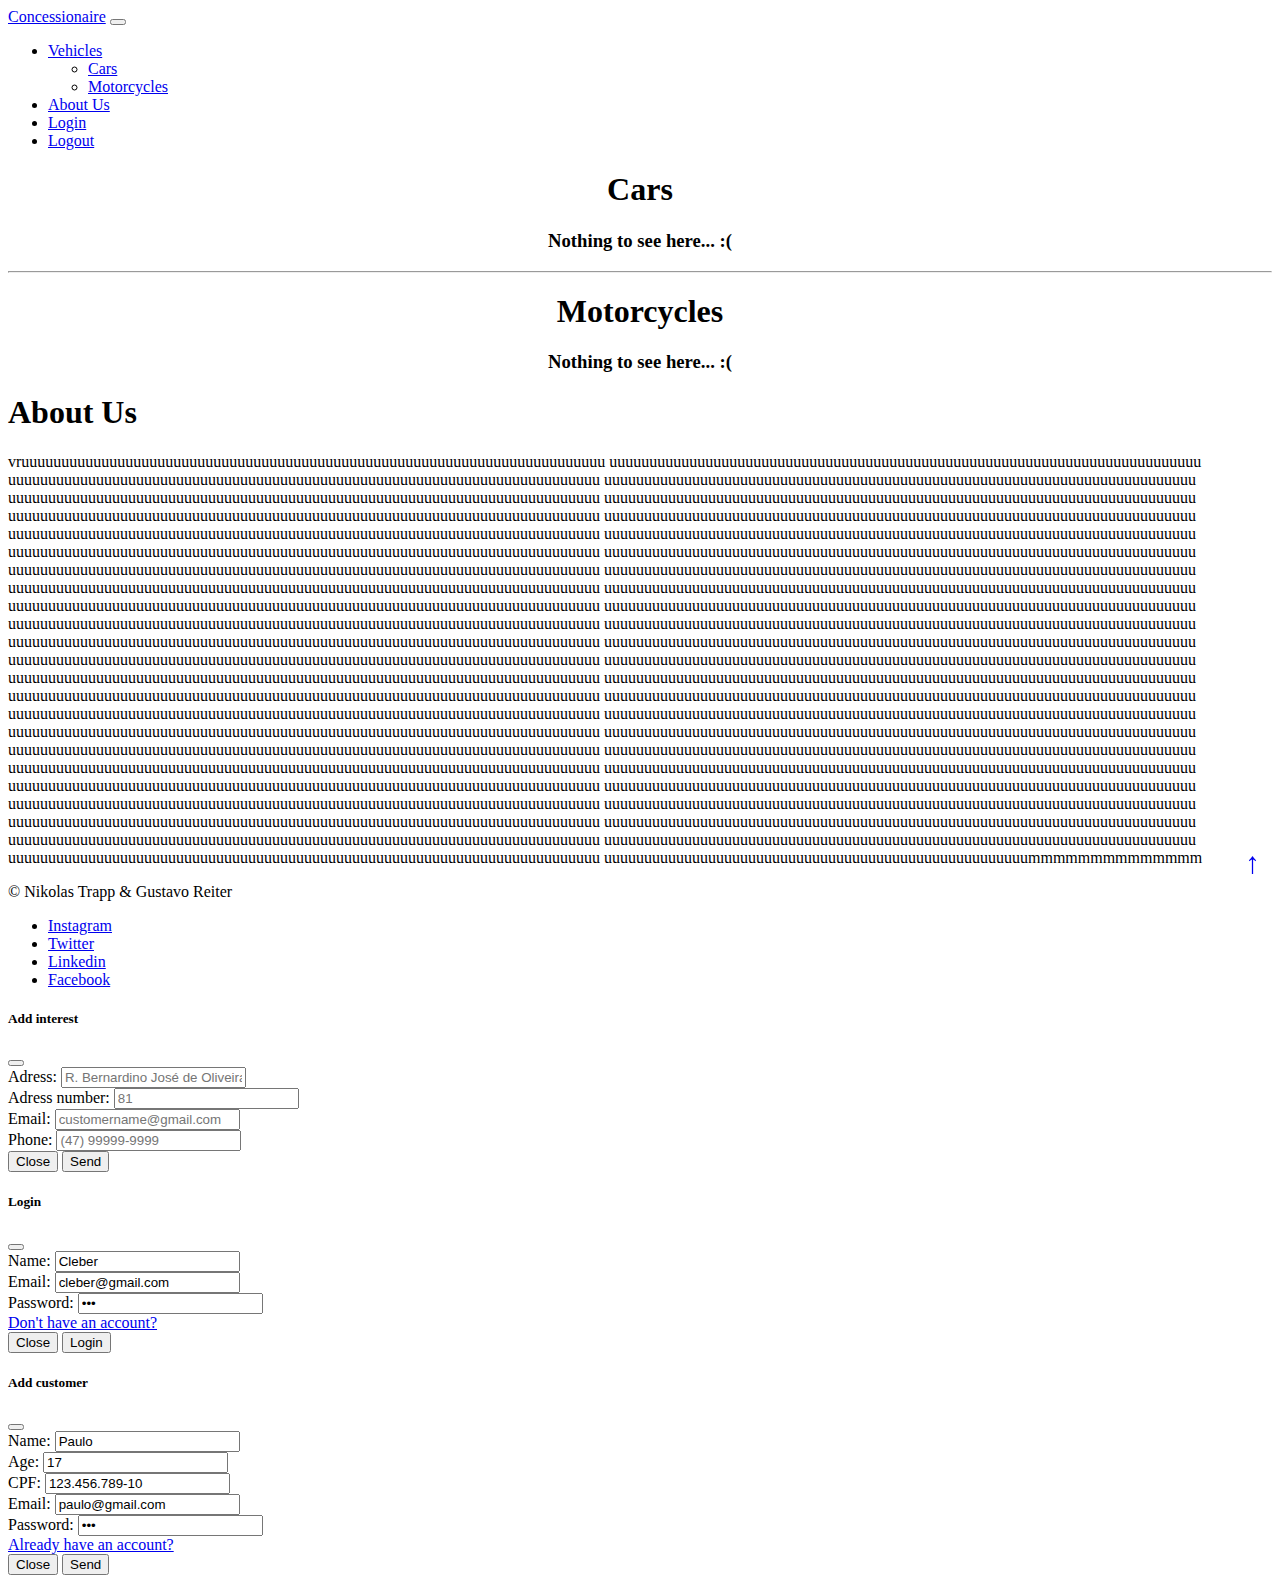
<file: frontend/index.html>
<!DOCTYPE html>
<html lang="en">

<head>
    <meta charset="UTF-8">
    <meta http-equiv="X-UA-Compatible" content="IE=edge">
    <meta name="viewport" content="width=device-width, initial-scale=1.0">
    <link href="https://cdn.jsdelivr.net/npm/bootstrap@5.2.1/dist/css/bootstrap.min.css" rel="stylesheet"
        integrity="sha384-iYQeCzEYFbKjA/T2uDLTpkwGzCiq6soy8tYaI1GyVh/UjpbCx/TYkiZhlZB6+fzT" crossorigin="anonymous">
    <link rel="stylesheet" href="static/css/styles.css">
    <title>Concessionaire</title>
</head>

<body>
    <nav class="navbar navbar-expand-lg bg-light">
        <div class="container-fluid">
            <a class="navbar-brand" href="#">Concessionaire</a>
            <button class="navbar-toggler" type="button" data-bs-toggle="collapse" data-bs-target="#navbarNav"
                aria-controls="navbarNav" aria-expanded="false" aria-label="Toggle navigation">
                <span class="navbar-toggler-icon"></span>
            </button>
            <div class="collapse navbar-collapse" id="navbarNav">
                <ul class="navbar-nav">
                    <li class="nav-item dropdown">
                        <a class="nav-link dropdown-toggle" href="#" role="button" data-bs-toggle="dropdown"
                            aria-expanded="false">
                            Vehicles
                        </a>
                        <ul class="dropdown-menu">
                            <li><a class="dropdown-item" href="#cars" id="queryvehicles">Cars</a></li>
                            <li><a class="dropdown-item" href="#motorcycles" id="querycustomers">Motorcycles</a></li>
                        </ul>
                    </li>
                    <li class="nav-item">
                        <a class="nav-link" href="#aboutUs">About Us</a>
                    </li>
                    <li class="nav-item">
                        <a class="nav-link" href="#" data-bs-toggle="modal" data-bs-target="#loginmodal">Login</a>
                    </li>
                    <li class="nav-item">
                        <a class="nav-link" href="#">Logout</a>
                    </li>
                </ul>
            </div>
        </div>
    </nav>

    <main>
        <div class="container" id="vehicles">
            <h1 class="text text-center">Cars</h1>
            <div id="cars">
                <!-- Cars cards goes here -->
            </div>
            <hr>
            <h1 class="text text-center" style="margin-top: 20px;">Motorcycles</h1>
            <div id="motorcycles">
                <!-- Motorcycles cards goes here -->
            </div>
        </div>

        <div class="container" id="aboutUs">
            <h1>About Us</h1>
            <p>vruuuuuuuuuuuuuuuuuuuuuuuuuuuuuuuuuuuuuuuuuuuuuuuuuuuuuuuuuuuuuuuuuuuuuuuuu
                uuuuuuuuuuuuuuuuuuuuuuuuuuuuuuuuuuuuuuuuuuuuuuuuuuuuuuuuuuuuuuuuuuuuuuuuuu
                uuuuuuuuuuuuuuuuuuuuuuuuuuuuuuuuuuuuuuuuuuuuuuuuuuuuuuuuuuuuuuuuuuuuuuuuuu
                uuuuuuuuuuuuuuuuuuuuuuuuuuuuuuuuuuuuuuuuuuuuuuuuuuuuuuuuuuuuuuuuuuuuuuuuuu
                uuuuuuuuuuuuuuuuuuuuuuuuuuuuuuuuuuuuuuuuuuuuuuuuuuuuuuuuuuuuuuuuuuuuuuuuuu
                uuuuuuuuuuuuuuuuuuuuuuuuuuuuuuuuuuuuuuuuuuuuuuuuuuuuuuuuuuuuuuuuuuuuuuuuuu
                uuuuuuuuuuuuuuuuuuuuuuuuuuuuuuuuuuuuuuuuuuuuuuuuuuuuuuuuuuuuuuuuuuuuuuuuuu
                uuuuuuuuuuuuuuuuuuuuuuuuuuuuuuuuuuuuuuuuuuuuuuuuuuuuuuuuuuuuuuuuuuuuuuuuuu
                uuuuuuuuuuuuuuuuuuuuuuuuuuuuuuuuuuuuuuuuuuuuuuuuuuuuuuuuuuuuuuuuuuuuuuuuuu
                uuuuuuuuuuuuuuuuuuuuuuuuuuuuuuuuuuuuuuuuuuuuuuuuuuuuuuuuuuuuuuuuuuuuuuuuuu
                uuuuuuuuuuuuuuuuuuuuuuuuuuuuuuuuuuuuuuuuuuuuuuuuuuuuuuuuuuuuuuuuuuuuuuuuuu
                uuuuuuuuuuuuuuuuuuuuuuuuuuuuuuuuuuuuuuuuuuuuuuuuuuuuuuuuuuuuuuuuuuuuuuuuuu
                uuuuuuuuuuuuuuuuuuuuuuuuuuuuuuuuuuuuuuuuuuuuuuuuuuuuuuuuuuuuuuuuuuuuuuuuuu
                uuuuuuuuuuuuuuuuuuuuuuuuuuuuuuuuuuuuuuuuuuuuuuuuuuuuuuuuuuuuuuuuuuuuuuuuuu
                uuuuuuuuuuuuuuuuuuuuuuuuuuuuuuuuuuuuuuuuuuuuuuuuuuuuuuuuuuuuuuuuuuuuuuuuuu
                uuuuuuuuuuuuuuuuuuuuuuuuuuuuuuuuuuuuuuuuuuuuuuuuuuuuuuuuuuuuuuuuuuuuuuuuuu
                uuuuuuuuuuuuuuuuuuuuuuuuuuuuuuuuuuuuuuuuuuuuuuuuuuuuuuuuuuuuuuuuuuuuuuuuuu
                uuuuuuuuuuuuuuuuuuuuuuuuuuuuuuuuuuuuuuuuuuuuuuuuuuuuuuuuuuuuuuuuuuuuuuuuuu
                uuuuuuuuuuuuuuuuuuuuuuuuuuuuuuuuuuuuuuuuuuuuuuuuuuuuuuuuuuuuuuuuuuuuuuuuuu
                uuuuuuuuuuuuuuuuuuuuuuuuuuuuuuuuuuuuuuuuuuuuuuuuuuuuuuuuuuuuuuuuuuuuuuuuuu
                uuuuuuuuuuuuuuuuuuuuuuuuuuuuuuuuuuuuuuuuuuuuuuuuuuuuuuuuuuuuuuuuuuuuuuuuuu
                uuuuuuuuuuuuuuuuuuuuuuuuuuuuuuuuuuuuuuuuuuuuuuuuuuuuuuuuuuuuuuuuuuuuuuuuuu
                uuuuuuuuuuuuuuuuuuuuuuuuuuuuuuuuuuuuuuuuuuuuuuuuuuuuuuuuuuuuuuuuuuuuuuuuuu
                uuuuuuuuuuuuuuuuuuuuuuuuuuuuuuuuuuuuuuuuuuuuuuuuuuuuuuuuuuuuuuuuuuuuuuuuuu
                uuuuuuuuuuuuuuuuuuuuuuuuuuuuuuuuuuuuuuuuuuuuuuuuuuuuuuuuuuuuuuuuuuuuuuuuuu
                uuuuuuuuuuuuuuuuuuuuuuuuuuuuuuuuuuuuuuuuuuuuuuuuuuuuuuuuuuuuuuuuuuuuuuuuuu
                uuuuuuuuuuuuuuuuuuuuuuuuuuuuuuuuuuuuuuuuuuuuuuuuuuuuuuuuuuuuuuuuuuuuuuuuuu
                uuuuuuuuuuuuuuuuuuuuuuuuuuuuuuuuuuuuuuuuuuuuuuuuuuuuuuuuuuuuuuuuuuuuuuuuuu
                uuuuuuuuuuuuuuuuuuuuuuuuuuuuuuuuuuuuuuuuuuuuuuuuuuuuuuuuuuuuuuuuuuuuuuuuuu
                uuuuuuuuuuuuuuuuuuuuuuuuuuuuuuuuuuuuuuuuuuuuuuuuuuuuuuuuuuuuuuuuuuuuuuuuuu
                uuuuuuuuuuuuuuuuuuuuuuuuuuuuuuuuuuuuuuuuuuuuuuuuuuuuuuuuuuuuuuuuuuuuuuuuuu
                uuuuuuuuuuuuuuuuuuuuuuuuuuuuuuuuuuuuuuuuuuuuuuuuuuuuuuuuuuuuuuuuuuuuuuuuuu
                uuuuuuuuuuuuuuuuuuuuuuuuuuuuuuuuuuuuuuuuuuuuuuuuuuuuuuuuuuuuuuuuuuuuuuuuuu
                uuuuuuuuuuuuuuuuuuuuuuuuuuuuuuuuuuuuuuuuuuuuuuuuuuuuuuuuuuuuuuuuuuuuuuuuuu
                uuuuuuuuuuuuuuuuuuuuuuuuuuuuuuuuuuuuuuuuuuuuuuuuuuuuuuuuuuuuuuuuuuuuuuuuuu
                uuuuuuuuuuuuuuuuuuuuuuuuuuuuuuuuuuuuuuuuuuuuuuuuuuuuuuuuuuuuuuuuuuuuuuuuuu
                uuuuuuuuuuuuuuuuuuuuuuuuuuuuuuuuuuuuuuuuuuuuuuuuuuuuuuuuuuuuuuuuuuuuuuuuuu
                uuuuuuuuuuuuuuuuuuuuuuuuuuuuuuuuuuuuuuuuuuuuuuuuuuuuuuuuuuuuuuuuuuuuuuuuuu
                uuuuuuuuuuuuuuuuuuuuuuuuuuuuuuuuuuuuuuuuuuuuuuuuuuuuuuuuuuuuuuuuuuuuuuuuuu
                uuuuuuuuuuuuuuuuuuuuuuuuuuuuuuuuuuuuuuuuuuuuuuuuuuuuuuuuuuuuuuuuuuuuuuuuuu
                uuuuuuuuuuuuuuuuuuuuuuuuuuuuuuuuuuuuuuuuuuuuuuuuuuuuuuuuuuuuuuuuuuuuuuuuuu
                uuuuuuuuuuuuuuuuuuuuuuuuuuuuuuuuuuuuuuuuuuuuuuuuuuuuuuuuuuuuuuuuuuuuuuuuuu
                uuuuuuuuuuuuuuuuuuuuuuuuuuuuuuuuuuuuuuuuuuuuuuuuuuuuuuuuuuuuuuuuuuuuuuuuuu
                uuuuuuuuuuuuuuuuuuuuuuuuuuuuuuuuuuuuuuuuuuuuuuuuuuuuuuuuuuuuuuuuuuuuuuuuuu
                uuuuuuuuuuuuuuuuuuuuuuuuuuuuuuuuuuuuuuuuuuuuuuuuuuuuuuuuuuuuuuuuuuuuuuuuuu
                uuuuuuuuuuuuuuuuuuuuuuuuuuuuuuuuuuuuuuuuuuuuuuuuuuuuummmmmmmmmmmmmm</p>
        </div>
    </main>

    <footer>
        <div class="container">
            <footer class="d-flex flex-wrap justify-content-between align-items-center py-3 my-4 border-top w-100">
                <div class="col-md-4 d-flex align-items-center">
                    <a href="#" class="mb-3 me-2 mb-md-0 text-muted text-decoration-none lh-1">
                    </a>
                    <span class="mb-3 mb-md-0 text-muted">&copy; Nikolas Trapp & Gustavo Reiter</span>
                </div>

                <ul class="nav col-md-4 justify-content-end list-unstyled d-flex">
                    <li class="ms-3"><a class="text-muted" href="#">Instagram</a></li>
                    <li class="ms-3"><a class="text-muted" href="#">Twitter</a></li>
                    <li class="ms-3"><a class="text-muted" href="#">Linkedin</a></li>
                    <li class="ms-3"><a class="text-muted" href="#">Facebook</a></li>
                </ul>
            </footer>
        </div>
    </footer>

    <div id="gotop" style="position: fixed; bottom: 20px; right: 20px;">
        <a href="#" style="text-decoration: none; font-size: 30px;">&uarr;</a>
    </div>

    <!-- Add interest modal -->
    <div class="modal fade" id="setinterest" data-bs-backdrop="static" data-bs-keyboard="false" tabindex="-1"
        aria-labelledby="setinteresttitle" aria-hidden="true">
        <div class="modal-dialog">
            <div class="modal-content">
                <div class="modal-header">
                    <h5 class="modal-title" id="setinteresttitle">Add interest</h5>
                    <button type="button" class="btn-close" data-bs-dismiss="modal" aria-label="Close"></button>
                </div>
                <div class="modal-body">
                    <form onsubmit="return false;" id="interestform">
                        <div class="d-block">
                            <label for="customeradress">Adress: </label>
                            <input type="text" placeholder="R. Bernardino José de Oliveira" class="form-control"
                                id="customeradress" name="customeradress">
                        </div>
                        <div class="d-block">
                            <label for="customeradressnumber">Adress number: </label>
                            <input type="number" placeholder="81" class="form-control" id="customeradressnumber"
                                name="customeradressnumber">
                        </div>
                        <div class="d-block">
                            <label for="customeremail">Email: </label>
                            <input type="email" placeholder="customername@gmail.com" class="form-control"
                                id="customeremail" name="customeremail">
                        </div>
                        <div class="d-block">
                            <label for="customerphone">Phone: </label>
                            <input type="text" placeholder="(47) 99999-9999" class="form-control" id="customerphone"
                                name="customerphone">
                        </div>
                    </form>
                </div>
                <div class="modal-footer">
                    <button type="button" class="btn btn-secondary" data-bs-dismiss="modal">Close</button>
                    <button type="button" class="btn btn-primary" id="sendinterest">Send</button>
                </div>
            </div>
        </div>
    </div>

    <!-- Login modal -->
    <div class="modal fade" id="loginmodal" data-bs-backdrop="static" data-bs-keyboard="false" tabindex="-1"
        aria-labelledby="loginmodaltitle" aria-hidden="true">
        <div class="modal-dialog">
            <div class="modal-content">
                <div class="modal-header">
                    <h5 class="modal-title" id="loginmodaltitle">Login</h5>
                    <button type="button" class="btn-close" data-bs-dismiss="modal" aria-label="Close"></button>
                </div>
                <div class="modal-body">
                    <form onsubmit="return false;" id="loginform">
                        <div class="d-block">
                            <label for="customername">Name: </label>
                            <input type="text" placeholder="Name" class="form-control" id="customername"
                                name="customername" value="Cleber">
                        </div>
                        <div class="d-block">
                            <label for="customeremaillogin">Email: </label>
                            <input type="email" placeholder="josé@gmail.com" class="form-control"
                                id="customeremaillogin" name="customeremaillogin" value="cleber@gmail.com">
                        </div>
                        <div class="d-block">
                            <label for="customerpassword">Password: </label>
                            <input type="password" placeholder="super secret password" class="form-control"
                                id="customerpassword" name="customerpassword" value="123">
                        </div>
                    </form>
                    <a href="#" data-bs-toggle="modal" data-bs-target="#registercustomer">Don't have an account?</a>
                </div>
                <div class="modal-footer">
                    <button type="button" class="btn btn-secondary" data-bs-dismiss="modal">Close</button>
                    <button type="button" class="btn btn-primary" id="sendlogin">Login</button>
                </div>
            </div>
        </div>
    </div>

    <!-- Add customer modal -->
    <div class="modal fade" id="registercustomer" data-bs-backdrop="static" data-bs-keyboard="false" tabindex="-1"
        aria-labelledby="registercustomertitle" aria-hidden="true">
        <div class="modal-dialog">
            <div class="modal-content">
                <div class="modal-header">
                    <h5 class="modal-title" id="registercustomertitle">Add customer</h5>
                    <button type="button" class="btn-close" data-bs-dismiss="modal" aria-label="Close"></button>
                </div>
                <div class="modal-body">
                    <form onsubmit="return false;">
                        <div class="d-block">
                            <label for="registercustomername">Name: </label>
                            <input type="text" placeholder="Name" class="form-control" id="registercustomername"
                                name="registercustomername" value="Paulo">
                        </div>
                        <div class="d-block">
                            <label for="registercustomerage">Age: </label>
                            <input type="number" placeholder="45" class="form-control" id="registercustomerage"
                                name="registercustomerage" value="17">
                        </div>
                        <div class="d-block">
                            <label for="registercustomercpf">CPF: </label>
                            <input type="text" placeholder="999.999.999-99" class="form-control" id="registercustomercpf"
                                name="registercustomercpf" value="123.456.789-10">
                        </div>
                        <div class="d-block">
                            <label for="registercustomeremail">Email: </label>
                            <input type="email" placeholder="customername@gmail.com" class="form-control"
                                id="registercustomeremail" name="registercustomeremail" value="paulo@gmail.com">
                        </div>
                        <div class="d-block">
                            <label for="registercustomerpassword">Password: </label>
                            <input type="password" placeholder="super secret password" class="form-control"
                                id="registercustomerpassword" name="registercustomerpassword" value="123">
                        </div>
                    </form>
                    <a href="#" id="changemodal" data-bs-toggle="modal" data-bs-target="#loginmodal">Already have an account?</a>
                </div>
                <div class="modal-footer">
                    <button type="button" class="btn btn-secondary" data-bs-dismiss="modal">Close</button>
                    <button type="button" class="btn btn-primary" id="sendregistercustomer">Send</button>
                </div>
            </div>
        </div>
    </div>

    <script src="https://ajax.googleapis.com/ajax/libs/jquery/3.6.0/jquery.min.js"></script>
    <script src="static/js/main.js" type="text/javascript"></script>
    <script src="https://cdn.jsdelivr.net/npm/bootstrap@5.2.1/dist/js/bootstrap.bundle.min.js"
        integrity="sha384-u1OknCvxWvY5kfmNBILK2hRnQC3Pr17a+RTT6rIHI7NnikvbZlHgTPOOmMi466C8"
        crossorigin="anonymous"></script>
</body>

</html>
</file>
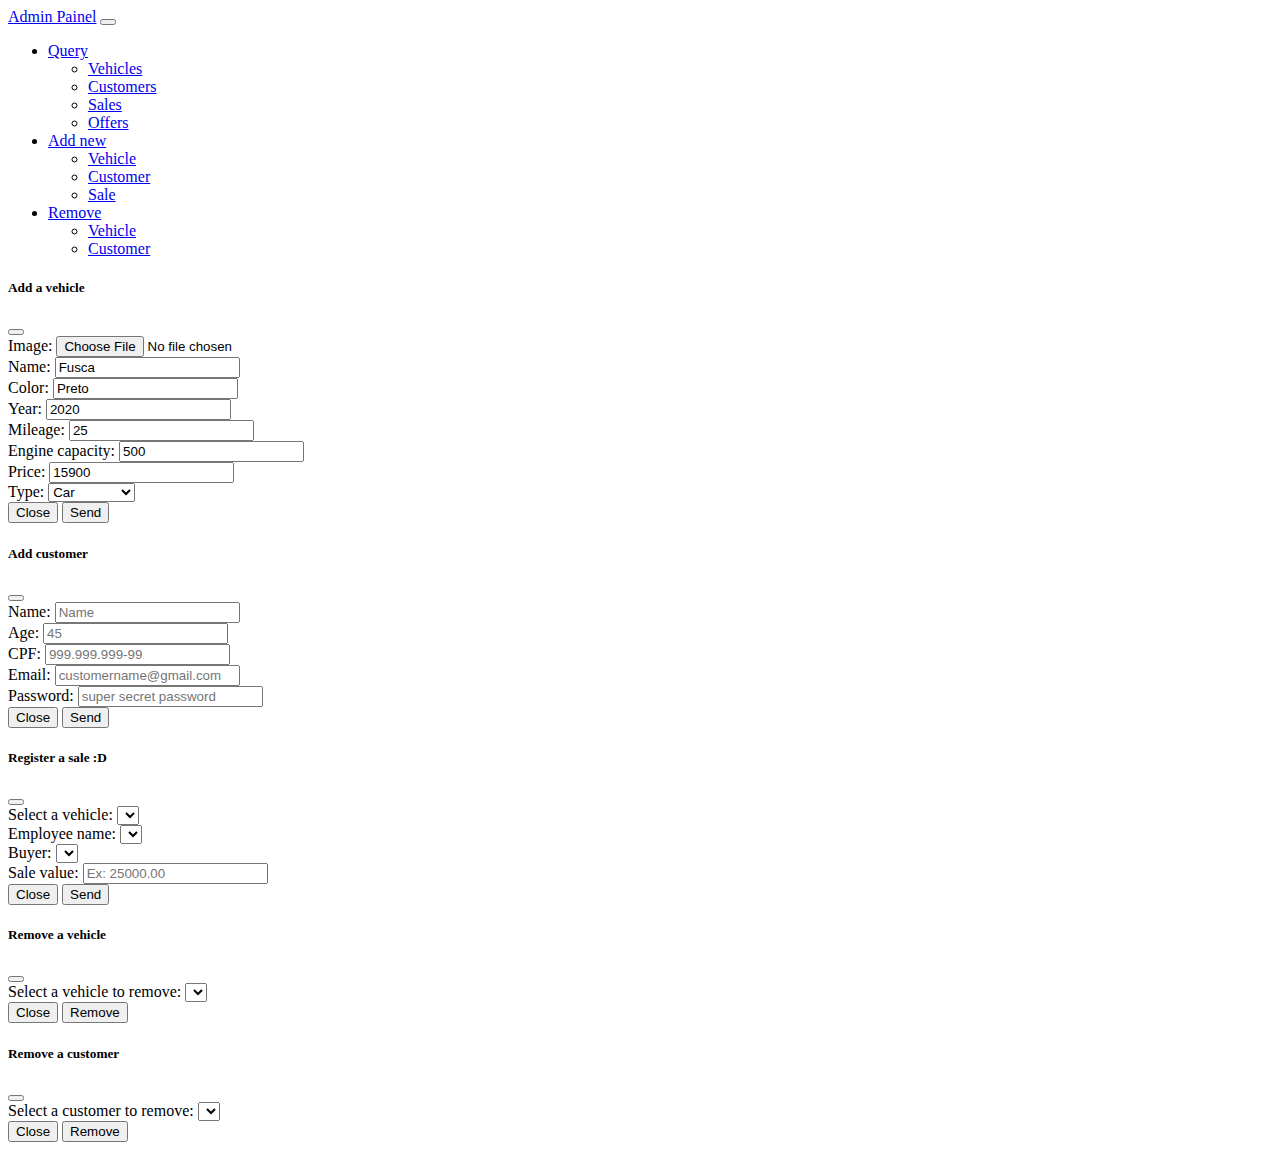
<file: frontend/adminpainel.html>
<!DOCTYPE html>
<html lang="en">

<head>
    <meta charset="UTF-8">
    <meta http-equiv="X-UA-Compatible" content="IE=edge">
    <meta name="viewport" content="width=device-width, initial-scale=1.0">
    <link href="https://cdn.jsdelivr.net/npm/bootstrap@5.2.1/dist/css/bootstrap.min.css" rel="stylesheet"
        integrity="sha384-iYQeCzEYFbKjA/T2uDLTpkwGzCiq6soy8tYaI1GyVh/UjpbCx/TYkiZhlZB6+fzT" crossorigin="anonymous">
    <title>Admin Painel</title>
</head>

<body>

    <!-- Main navbar menu -->
    <nav class="navbar navbar-expand-lg bg-light">
        <div class="container-fluid">
            <a class="navbar-brand" href="#">Admin Painel</a>
            <button class="navbar-toggler" type="button" data-bs-toggle="collapse" data-bs-target="#navbarNavDropdown"
                aria-controls="navbarNavDropdown" aria-expanded="false" aria-label="Toggle navigation">
                <span class="navbar-toggler-icon"></span>
            </button>
            <div class="collapse navbar-collapse" id="navbarNavDropdown">
                <ul class="navbar-nav">
                    <li class="nav-item dropdown">
                        <a class="nav-link dropdown-toggle" href="#" role="button" data-bs-toggle="dropdown"
                            aria-expanded="false">
                            Query
                        </a>
                        <ul class="dropdown-menu">
                            <li><a class="dropdown-item" href="#" id="queryvehicles">Vehicles</a></li>
                            <li><a class="dropdown-item" href="#" id="querycustomers">Customers</a></li>
                            <li><a class="dropdown-item" href="#" id="querysales">Sales</a></li>
                            <li><a class="dropdown-item" href="#" id="queryoffers">Offers</a></li>
                        </ul>
                    </li>
                    <li class="nav-item dropdown">
                        <a class="nav-link dropdown-toggle" href="#" role="button" data-bs-toggle="dropdown"
                            aria-expanded="false">
                            Add new
                        </a>
                        <ul class="dropdown-menu">
                            <li><a class="dropdown-item" href="#" data-bs-toggle="modal"
                                    data-bs-target="#addvehicle">Vehicle</a></li>
                            <li><a class="dropdown-item" href="#" data-bs-toggle="modal"
                                    data-bs-target="#addcustomer">Customer</a></li>
                            <li><a class="dropdown-item" href="#" data-bs-toggle="modal"
                                    data-bs-target="#addsale">Sale</a></li>
                        </ul>
                    </li>
                    <li class="nav-item dropdown">
                        <a class="nav-link dropdown-toggle" href="#" role="button" data-bs-toggle="dropdown"
                            aria-expanded="false">
                            Remove
                        </a>
                        <ul class="dropdown-menu">
                            <li><a class="dropdown-item" href="#" data-bs-toggle="modal"
                                    data-bs-target="#removevehicle">Vehicle</a></li>
                            <li><a class="dropdown-item" href="#" data-bs-toggle="modal"
                                    data-bs-target="#removecustomer">Customer</a></li>
                        </ul>
                    </li>
                </ul>
            </div>
        </div>
    </nav>

    <div id="tables"></div>

    <!-- Add vehicle modal -->
    <div class="modal fade" id="addvehicle" data-bs-backdrop="static" data-bs-keyboard="false" tabindex="-1"
        aria-labelledby="addvehicletitle" aria-hidden="true">
        <div class="modal-dialog">
            <div class="modal-content">
                <div class="modal-header">
                    <h5 class="modal-title" id="addvehicletitle">Add a vehicle</h5>
                    <button type="button" class="btn-close" data-bs-dismiss="modal" aria-label="Close"></button>
                </div>
                <div class="modal-body">
                    <form onsubmit="return false;" id="vehicleform" enctype="multipart/form-data">
                        <div class="d-block form-group">
                            <label for="vehicleimage">Image: </label>
                            <input class="form-control" type="file" id="vehicleimage" name="image" accept=".jpg, .jpeg, .png">
                        </div>
                        <div class="d-block form-group">
                            <label for="vehiclename" class="">Name: </label>
                            <input class="form-control" type="add" id="vehiclename" name="vahiclename"
                                placeholder="Vehicle name" value="Fusca">
                        </div>
                        <div class="d-block form-group">
                            <label for="vehiclecolor">Color: </label>
                            <input class="form-control" type="text" id="vehiclecolor" name="vehiclecolor"
                                placeholder="Red, Green, Black..." value="Preto">
                        </div>
                        <div class="d-block form-group">
                            <label for="vehicleyear">Year: </label>
                            <input class="form-control" type="number" id="vehicleyear" name="vehicleyear"
                                placeholder="2022" value="2020">
                        </div>
                        <div class="d-block form-group">
                            <label for="vehiclemileage">Mileage: </label>
                            <input class="form-control" type="number" id="vehiclemileage" name="vehiclemileage"
                                placeholder="In kilometers" value="25">
                        </div>
                        <div class="d-block form-group">
                            <label for="vehicleenginecapacity">Engine capacity: </label>
                            <input class="form-control" type="number" id="vehicleenginecapacity"
                                name="vehicleenginecapacity" placeholder="Horsepower or Cilindradas" value="500">
                        </div>
                        <div class="d-block form-group">
                            <label for="vehicleprice">Price: </label>
                            <input class="form-control" type="number" step="0.01" id="vehicleprice" name="vehicleprice"
                                placeholder="Ex: 25000.00" value="15900">
                        </div>
                        <div class="d-block form-group">
                            <label for="vehicletype">Type: </label>
                            <select class="form-control" name="vehicletype" id="vehicletype">
                                <option value="Car" selected>Car</option>
                                <option value="Motorcycle">Motorcycle</option>
                            </select>
                        </div>
                    </form>
                </div>
                <div class="modal-footer">
                    <button type="button" class="btn btn-secondary" data-bs-dismiss="modal">Close</button>
                    <button type="button" class="btn btn-primary" id="sendvehicle">Send</button>
                </div>
            </div>
        </div>
    </div>

    <!-- Add customer modal -->
    <div class="modal fade" id="addcustomer" data-bs-backdrop="static" data-bs-keyboard="false" tabindex="-1"
        aria-labelledby="addcustomertitle" aria-hidden="true">
        <div class="modal-dialog">
            <div class="modal-content">
                <div class="modal-header">
                    <h5 class="modal-title" id="addcustomertitle">Add customer</h5>
                    <button type="button" class="btn-close" data-bs-dismiss="modal" aria-label="Close"></button>
                </div>
                <div class="modal-body">
                    <form onsubmit="return false;">
                        <div class="d-block">
                            <label for="customername">Name: </label>
                            <input type="text" placeholder="Name" class="form-control" id="customername"
                                name="customername">
                        </div>
                        <div class="d-block">
                            <label for="customerage">Age: </label>
                            <input type="number" placeholder="45" class="form-control" id="customerage"
                                name="customerage">
                        </div>
                        <div class="d-block">
                            <label for="customercpf">CPF: </label>
                            <input type="text" placeholder="999.999.999-99" class="form-control" id="customercpf"
                                name="customercpf">
                        </div>
                        <div class="d-block">
                            <label for="customeremail">Email: </label>
                            <input type="email" placeholder="customername@gmail.com" class="form-control"
                                id="customeremail" name="customeremail">
                        </div>
                        <div class="d-block">
                            <label for="customerpassword">Password: </label>
                            <input type="password" placeholder="super secret password" class="form-control"
                                id="customerpassword" name="customerpassword">
                        </div>
                    </form>
                </div>
                <div class="modal-footer">
                    <button type="button" class="btn btn-secondary" data-bs-dismiss="modal">Close</button>
                    <button type="button" class="btn btn-primary" id="sendcustomer">Send</button>
                </div>
            </div>
        </div>
    </div>

    <!-- Add new sale modal -->
    <div class="modal fade" id="addsale" data-bs-backdrop="static" data-bs-keyboard="false" tabindex="-1"
        aria-labelledby="addsaletitle" aria-hidden="true">
        <div class="modal-dialog">
            <div class="modal-content">
                <div class="modal-header">
                    <h5 class="modal-title" id="addsaletitle">Register a sale :D</h5>
                    <button type="button" class="btn-close" data-bs-dismiss="modal" aria-label="Close"></button>
                </div>
                <div class="modal-body">
                    <form onsubmit="return false;">
                        <div class="d-block">
                            <label for="selectvehicle">Select a vehicle: </label>
                            <select name="selectvehicle" id="selectvehicle">

                            </select>
                        </div>
                        <div class="d-block">
                            <label for="selectemployee">Employee name:</label>
                            <select name="selectemployee" id="selectemployee">

                            </select>
                        </div>
                        <div class="d-block">
                            <label for="selectcustomer">Buyer:</label>
                            <select name="selectcustomer" id="selectcustomer">

                            </select>
                        </div>
                        <div class="d-block">
                            <label for="salevalue">Sale value:</label>
                            <input class="form-control" type="number" step="0.01" id="salevalue" name="salevalue"
                                placeholder="Ex: 25000.00">
                        </div>
                    </form>
                </div>
                <div class="modal-footer">
                    <button type="button" class="btn btn-secondary" data-bs-dismiss="modal">Close</button>
                    <button type="button" class="btn btn-primary" id="sendsale">Send</button>
                </div>
            </div>
        </div>
    </div>

    <!-- Remove a vehicle modal -->
    <div class="modal fade" id="removevehicle" data-bs-backdrop="static" data-bs-keyboard="false" tabindex="-1"
        aria-labelledby="removevehicletitle" aria-hidden="true">
        <div class="modal-dialog">
            <div class="modal-content">
                <div class="modal-header">
                    <h5 class="modal-title" id="removevehicletitle">Remove a vehicle</h5>
                    <button type="button" class="btn-close" data-bs-dismiss="modal" aria-label="Close"></button>
                </div>
                <div class="modal-body">
                    <form onsubmit="return false;">
                        <div class="d-block">
                            <label for="selectvehicle-remove">Select a vehicle to remove: </label>
                            <select name="selectvehicle-remove" id="selectvehicle-remove">

                            </select>
                        </div>
                    </form>
                </div>
                <div class="modal-footer">
                    <button type="button" class="btn btn-secondary" data-bs-dismiss="modal">Close</button>
                    <button type="button" class="btn btn-primary" id="removevehiclebt">Remove</button>
                </div>
            </div>
        </div>
    </div>

    <!-- Remove a customer modal -->
    <div class="modal fade" id="removecustomer" data-bs-backdrop="static" data-bs-keyboard="false" tabindex="-1"
        aria-labelledby="removecustomertitle" aria-hidden="true">
        <div class="modal-dialog">
            <div class="modal-content">
                <div class="modal-header">
                    <h5 class="modal-title" id="removecustomertitle">Remove a customer</h5>
                    <button type="button" class="btn-close" data-bs-dismiss="modal" aria-label="Close"></button>
                </div>
                <div class="modal-body">
                    <form onsubmit="return false;">
                        <div class="d-block">
                            <label for="selectcustomer-remove">Select a customer to remove: </label>
                            <select name="selectcustomer-remove" id="selectcustomer-remove">

                            </select>
                        </div>
                    </form>
                </div>
                <div class="modal-footer">
                    <button type="button" class="btn btn-secondary" data-bs-dismiss="modal">Close</button>
                    <button type="button" class="btn btn-primary" id="removecustomerbt">Remove</button>
                </div>
            </div>
        </div>
    </div>

    <script src="https://ajax.googleapis.com/ajax/libs/jquery/3.6.0/jquery.min.js"></script>
    <script src='https://cdn.plot.ly/plotly-2.14.0.min.js'></script>
    <script src="static/js/adminpainel.js" type="text/javascript"></script>
    <script src="https://cdn.jsdelivr.net/npm/bootstrap@5.2.1/dist/js/bootstrap.bundle.min.js"
        integrity="sha384-u1OknCvxWvY5kfmNBILK2hRnQC3Pr17a+RTT6rIHI7NnikvbZlHgTPOOmMi466C8"
        crossorigin="anonymous"></script>
</body>

</html>
</file>
<file: frontend/static/css/styles.css>
.card img {
    width: 100%;
    height: 200px;
}

.card {
    margin: 10px 30px;
    display: inline-block;
    overflow: hidden;
}

#vehicles {
    text-align: center;
}
</file>
